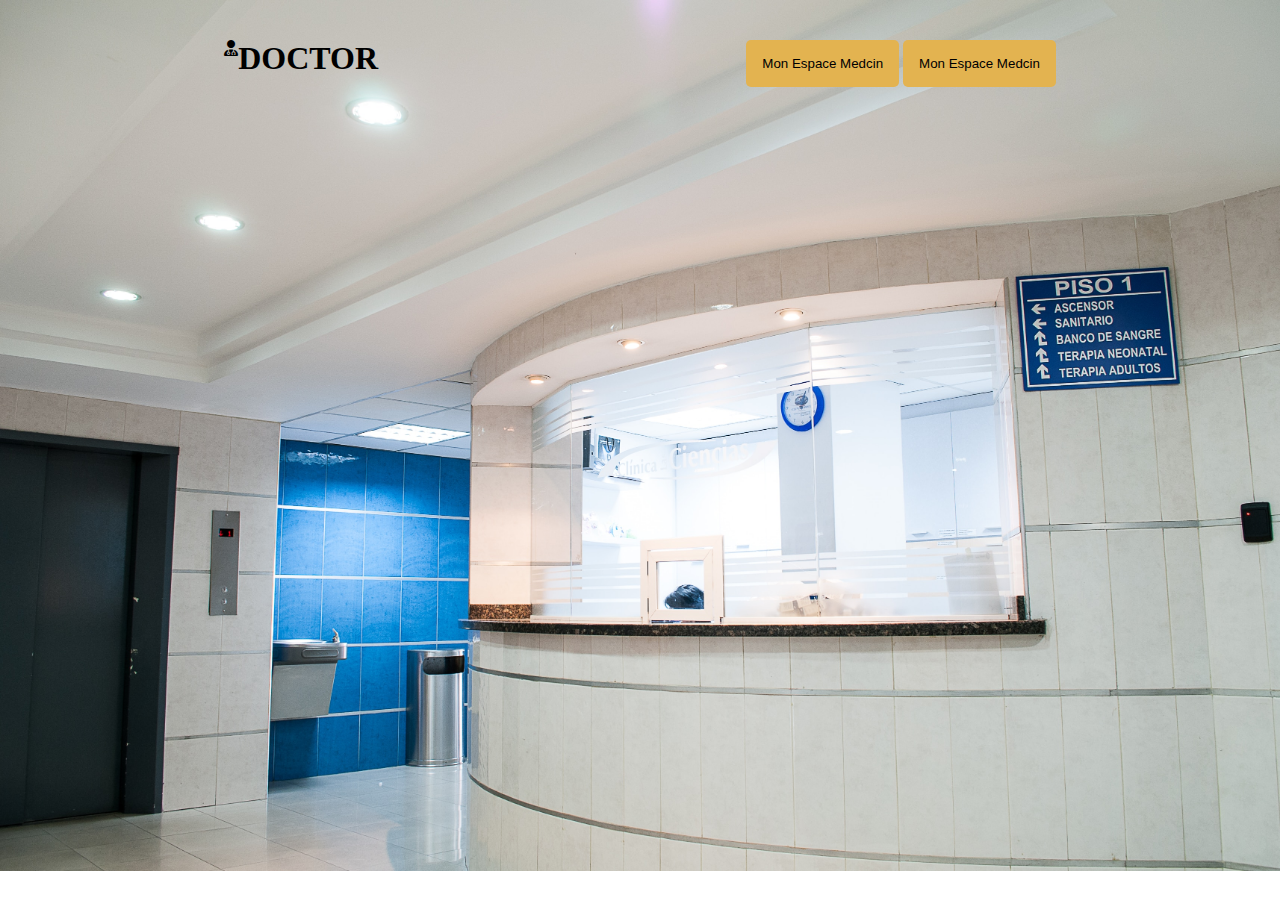
<file: index.html>
<!DOCTYPE html>
<html lang="en">
<head>
    <meta charset="UTF-8">
    <meta name="viewport" content="width=device-width, initial-scale=1.0">
    <title>Document</title>
    <link rel="stylesheet" href="style.css">
    <link rel="stylesheet" href="https://cdnjs.cloudflare.com/ajax/libs/font-awesome/6.4.2/css/all.min.css">
</head>
<body>
    <header>
        <div class="logo">
            <div class="font">
                <i class="fa-solid fa-user-doctor"></i>
                <h1>DOCTOR</h1>
            </div>

        </div>
        <div class="ton">
<a href="./medcinInscription.html"><button class="btn">Mon Espace Medcin</button></a>
<a href="#"><button class="btn">Mon Espace Medcin</button></a>
        </div>
    </header>
</body>
</html>
</file>
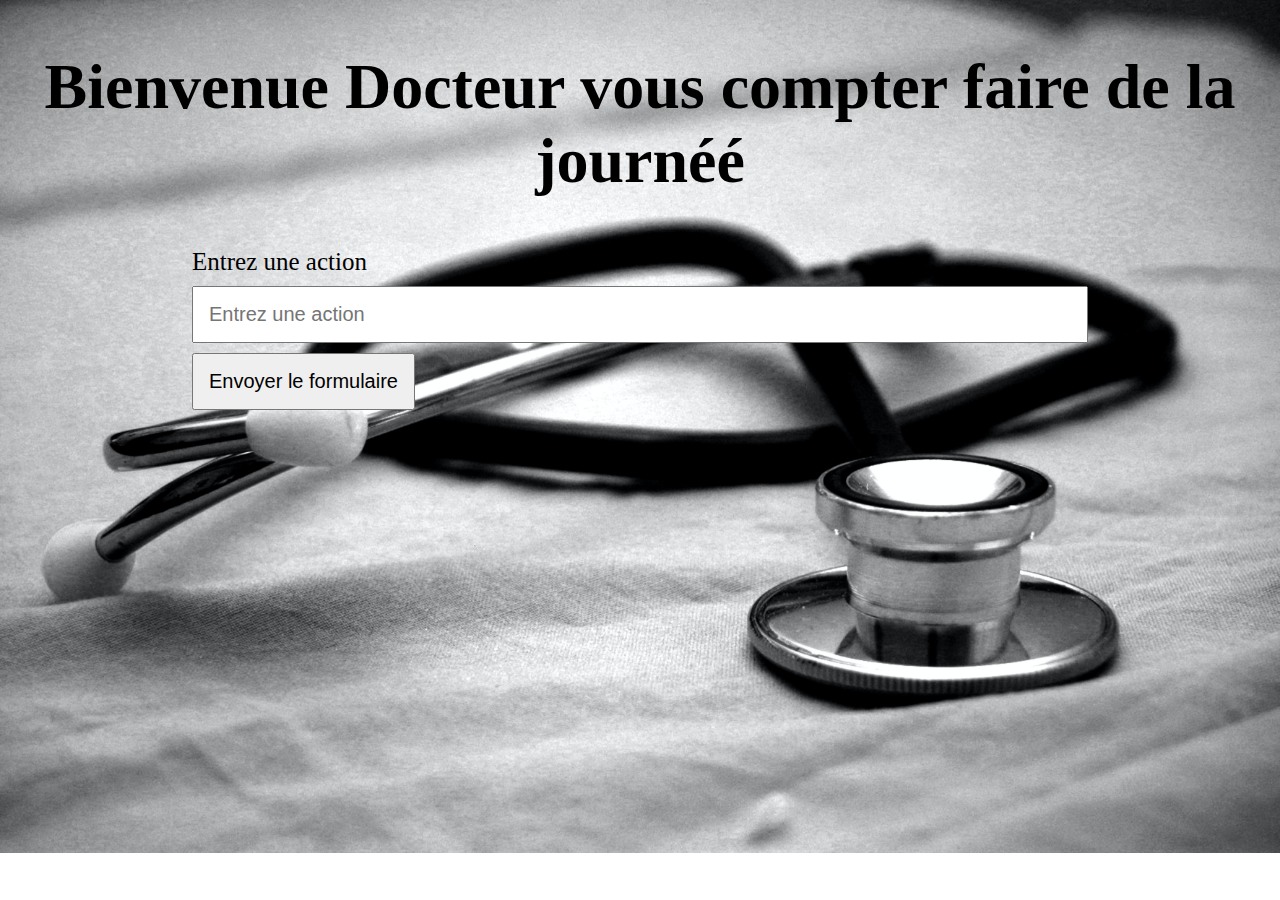
<file: doctor.html>
<!DOCTYPE html>
<html lang="fr">
<head>
    <meta charset="UTF-8">
    <meta name="viewport" content="width=device-width, initial-scale=1.0">
    <title>Document</title>
    <link rel="stylesheet" href="doctor.css">
</head>
<body>

    <h1>Bienvenue Docteur vous compter faire de la journéé</h1>

    <form>
        <label for="item">Entrez une action</label>
        <input type="text" id="item" placeholder="Entrez une action">

        <button type="submit">Envoyer le formulaire</button>
    </form>

    <ul class="liste-todo">
        
    </ul>

    <script src="/docteur.js"></script>
</body>
</html>
</file>
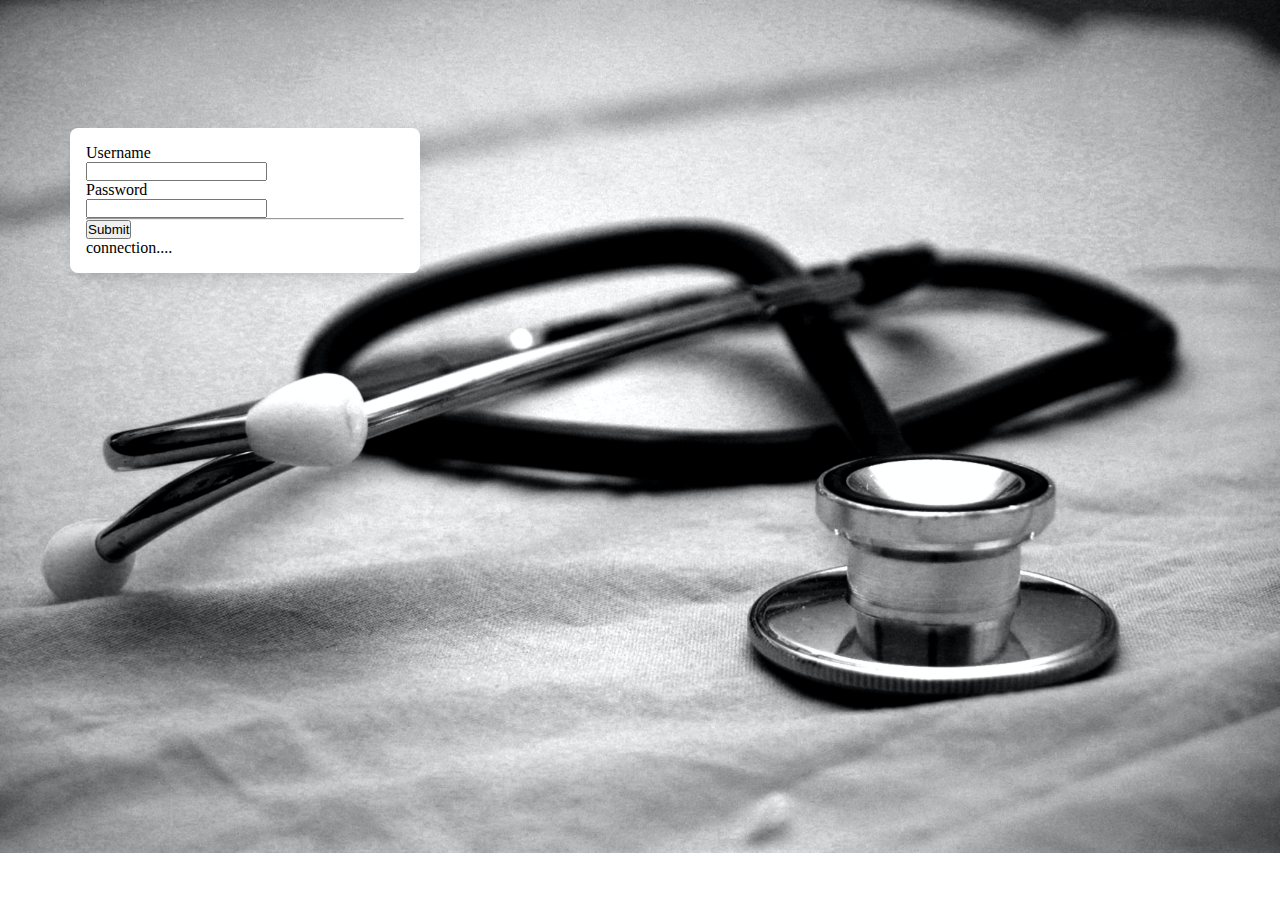
<file: mdcinConect.html>
<!DOCTYPE html>
<html lang="en">
<head>
    <meta charset="UTF-8">
    <meta name="viewport" content="width=device-width, initial-scale=1.0">
    <title>Document</title>
    <link rel="stylesheet" href="mdcinConect.css">
</head>
<body>
    <div class="container">
        <form class="form" onsubmit="loginFunc()">
            <label for="username">Username</label> <br>
            <input type="text" name="username" id="username"><br>
    
            <label for="password">Password</label> <br>
            <input type="password" name="password" id="password"><br>
            <hr>
            <a href="./doctor.html"><button type="submit">Submit</button></a>
            <p id="result">connection....</p>
        </form>
    </div>
</body>
</html>
</file>
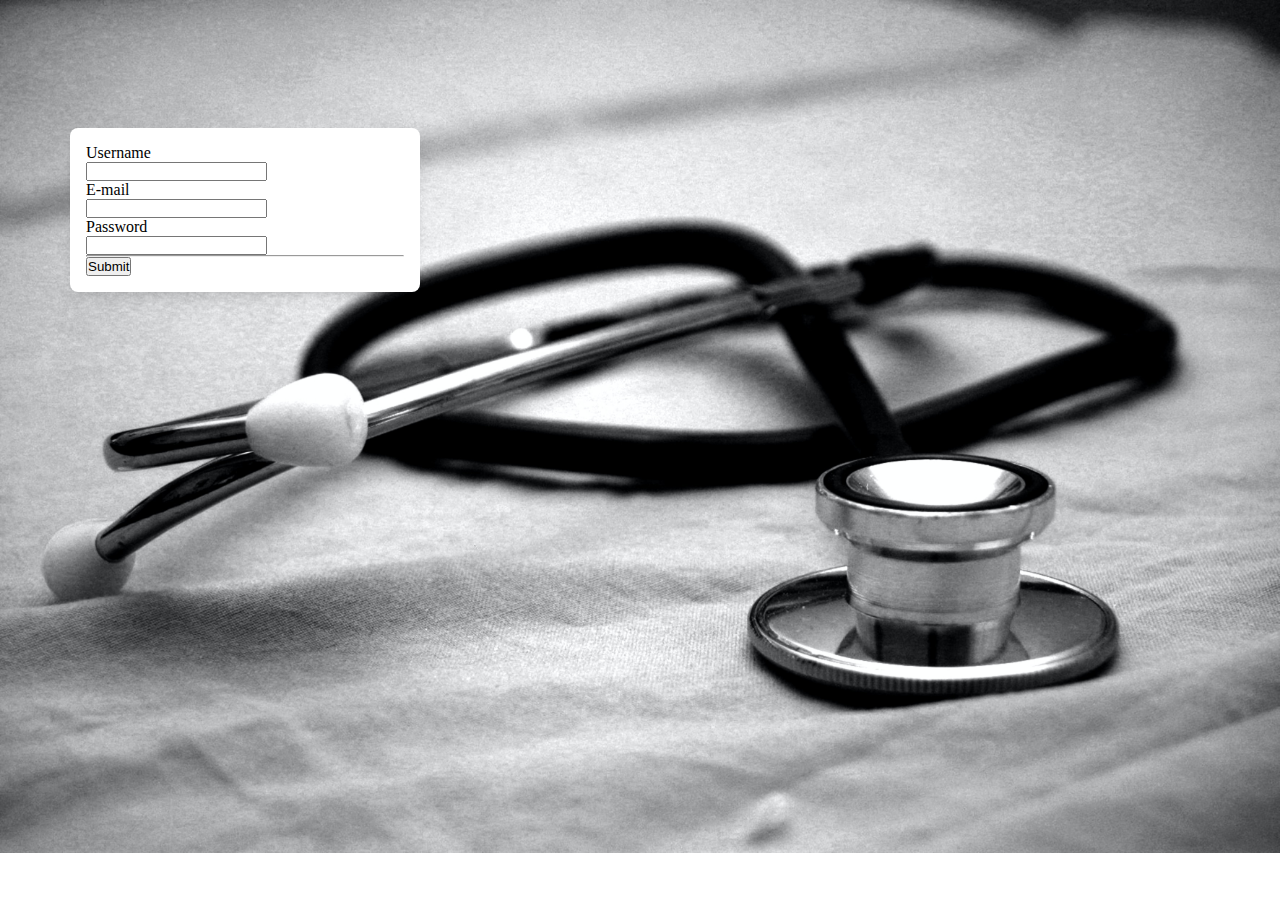
<file: medcinInscription.html>
<!DOCTYPE html>
<html lang="en">
<head>
    <meta charset="UTF-8">
    <meta name="viewport" content="width=device-width, initial-scale=1.0">
    <title>Document</title>
    <link rel="stylesheet" href="medcinInscription.css">
</head>
<body>
    <div class="container">
    <form class="form" onsubmit="signup()">
        <label for="username">Username</label> <br>
        <input type="text" name="username" id="username"><br>

        <label for="email">E-mail</label> <br>
        <input type="email" name="email" id="email"><br>

        <label for="password">Password</label> <br>
            <input type="password" name="password" id="password"><br>
        <hr>
        <button type="submit">Submit</button>
    </form>
</div>

<script src="script.js"></script>
</body>
</html>
</file>
<file: style.css>
*{
    margin: 0;
    padding: 0;
    box-sizing: border-box;
}

body{
    background-image: url('./images/maClinique.jpeg');
    background-repeat: no-repeat;
    background-size: cover;

}

header{
    display: flex;
    justify-content: space-around;
    padding: 40px;
}

.font{
    display: flex;
}

.btn{
    padding: 1rem 1rem;
    background: #e3b350;
    border: none;
    border-radius: 5px;
    outline: none;
    cursor: pointer;
}
</file>
<file: doctor.css>
*, ::before, ::after {
    box-sizing: border-box;
    margin: 0;
    padding: 0;
}

body {
    background-image: url('./images/medin.jpeg');
    background-repeat: no-repeat;
    background-size: cover;
}

h1 {
    text-align: center;
    font-size: 5vw;
    margin: 50px 0;
}

form {
    display: block;
    margin: 0 auto;
    width: 70%;
    max-width: 1200px;
    min-width: 400px;
}
form label {
    display: block;
    font-size: 25px;
}
form input {
    width: 100%;
    padding: 15px;
    font-size: 20px;
    margin: 10px 0;
}
form button {
    padding: 15px;
    font-size: 20px;
}
.liste-todo {
    list-style-type: none;
    margin: 20px auto 0;
    width: 70%;
    max-width: 1200px;
    min-width: 400px;
}
li {
    font-size: 20px;
    width: 100%;
    background: #f1f1f1;
    display: flex;
    align-items: center;
    padding: 5px;
    color: #333;
    margin: 5px 0;
}
li input {
    width: 40px;
    height: 40px;
    margin-left: 15px;
}
li button {
    margin-left: auto;
    padding: 5px;
}
button img {
    width: 40px;
    pointer-events: none;
}
li span {
    font-size: 25px;
    margin-left: 20px;
}
/* anim rayure */
li.finDeTache span {
    text-decoration: line-through;
}
</file>
<file: mdcinConect.css>
*{
    margin: 0;
    padding: 0;
    box-sizing: border-box;
}

body{
    background-image: url('./images/medin.jpeg');
    background-repeat: no-repeat;
    background-size: cover;

}

.form {
    background-color: #fff;
    display: block;
    padding: 1rem;
    max-width: 350px;
    border-radius: 0.5rem;
    box-shadow: 0 10px 15px -3px rgba(0, 0, 0, 0.1), 0 4px 6px -2px rgba(0, 0, 0, 0.05);
  }
  
  
  .container{

        max-width: 1140px;
        margin: 0 auto;
        margin-top: 10%;
  }
</file>
<file: medcinInscription.css>
*{
    margin: 0;
    padding: 0;
    box-sizing: border-box;
}

body{
    background-image: url('./images/medin.jpeg');
    background-repeat: no-repeat;
    background-size: cover;

}

.form {
    background-color: #fff;
    display: block;
    padding: 1rem;
    max-width: 350px;
    border-radius: 0.5rem;
    box-shadow: 0 10px 15px -3px rgba(0, 0, 0, 0.1), 0 4px 6px -2px rgba(0, 0, 0, 0.05);
  }
  
  
  .container{

        max-width: 1140px;
        margin: 0 auto;
        margin-top: 10%;
  }
</file>
